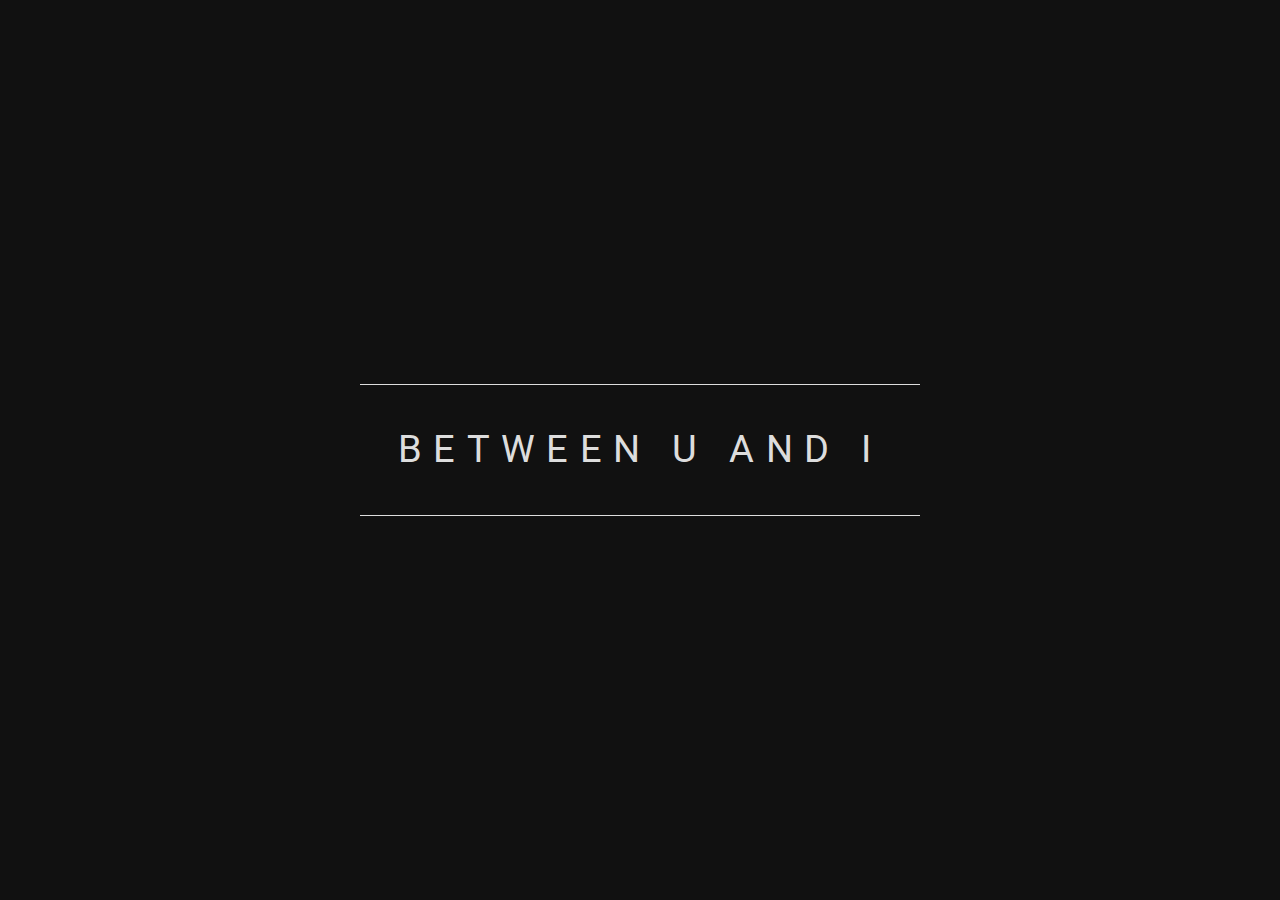
<file: index.html>
<!DOCTYPE html>
<html>
<head>
  <!-- Standard Meta -->
  <meta charset="utf-8" />
  <meta http-equiv="X-UA-Compatible" content="IE=edge,chrome=1" />
  <meta name="viewport" content="width=device-width, initial-scale=1.0, maximum-scale=1.0">

  <!-- Site Properities -->
  <title>Between U and I</title>

  <link href='http://fonts.googleapis.com/css?family=Roboto+Slab' rel='stylesheet' type='text/css'>
  <link href='http://fonts.googleapis.com/css?family=Roboto' rel='stylesheet' type='text/css'>

  <link rel="stylesheet" type="text/css" href="rainbow/themes/tomorrow-night.css">
  <link rel="stylesheet" type="text/css" href="main.css">
</head>

<body>


<div class="slides" id="presentation">
  <div class="slide">
    <h1>Between U and I</h1>
  </div>
  <div class="slide">
    <img src="images/logo.png" style="width: 40px;margin-bottom: 2em;">
    <p>I'm Jack. <br>The author of Semantic UI, an open source UI framework</p>
  </div>
  <div class="slide">
    <h3>&mdash; U and I &mdash;</h3>
    <h2>What I Believe</h2>
    <ul>
      <li>Design is most effective using a strategy of <b>progressive refinement</b> from prototypes</li>
      <!-- <li><b>Architecting UI</b> should be the first step in building websites</li> -->
      <!-- <li>This should be done by a single empowered <b>systems architect</b>, or a small cohesive group</li> -->
      <li>Consistent component design allows you to build websites that have <b>conceptual integrity</b>—an important feature of elegance in design</li>
      <li>The web has a finite number of design constraints that we are constantly solving as a community.</li>
      <li>UI design is <b>convergent</b>, moving towards a limited set of ui with universal affordances.</li>
      <li>Because design converges iterating from UI prototypes through a process of <b>progressive refinement</b> is superior to starting from a blank canvas</li>
    </ul>
  </div>


  <div class="slide">
    <!--
      In middle english term goom meant 'man'
      the -r- was added by false association with someone who works to take care of horses
      Noah Webster fought to keep `bridegoom' in his dictionary, even though no one used the word anymore
    !-->
    <h3>&mdash; Convergence &mdash;</h3>
    <h2>Design outside the Vacuum</h2>
    <ul>
      <li>Currently the world has <b>3.1 billion active internet users</b></li>
      <li>And <b>968,000</b> websites. (Source Real Time Statistics Project)</li>
      <li>Thats a lot of iteration on design principles.</li>
      <li>We're all solving the same design problems and getting better at it</li>
      <li>Language now exists for basically every part of a website where there wasn't before.</li>
      <li>New UI emerges and
        <ul>
          <li><b>Disappear</b> - Marquee</li>
          <li><b>Refine</b> - Lightbox -> (Photo Zoom & Modal)</li>
          <li><b>Emerge</b> - Sidebar / Offcanvas, Sticky Menu</li>
        </ul>
      </li>
      <li>There's no way these can be encoded into W3C standards</li>
      <li>The only way to keep up is to catalog common usage and create libraries</li>
      <li>Prescriptivist / Descriptivist Dilemma
        <ul>
          <li>Nimrod</li>
          <li>Groom / Groomsman</li>
        </ul>
      </li>
    </ul>
  </div>
  <div class="slide">
    <h3>&mdash; Conceptual Integrity &mdash;</h3>
    <h2>UI Convergence</h2>
    <ul class="across">
      <li>Accordion</li>
      <li>Activity Feed</li>
      <li>Advertisement</li>
      <li>Autocomplete Search</li>
      <li>Blockquote</li>
      <li>Breadcrumb</li>
      <li>Button</li>
      <li>Calendar</li>
      <li>Card</li>
      <li>Carousel</li>
      <li>Charts</li>
      <li>Checkbox</li>
      <li>Codeblock</li>
      <li>Comment</li>
      <li>Container</li>
      <li>Date Picker</li>
      <li>Dimmer</li>
      <li>Divider</li>
      <li>Drag & Drop</li>
      <li>Dropdown</li>
      <li>Embed</li>
      <li>File Upload</li>
      <li>Filterable Table / Data-Grid</li>
      <li>Form</li>
      <li>Grid</li>
      <li>Growl/Toast</li>
      <li>Header</li>
      <li>Icon</li>
      <li>Image</li>
      <li>In-Place Content Editor</li>
      <li>Input</li>
      <li>Input</li>
      <li>Item</li>
      <li>Label</li>
      <li>List</li>
      <li>Loader</li>
      <li>Masked Input</li>
      <li>Menu</li>
      <li>Message</li>
      <li>Modal</li>
      <li>Nag</li>
      <li>Onboarding Guide</li>
      <li>Photo Zoom / Gallery</li>
      <li>Plan Selector</li>
      <li>Popup</li>
      <li>Progress</li>
      <li>Rail</li>
      <li>Rating</li>
      <li>Resizable Pane</li>
      <li>Rich Text Editor</li>
      <li>Right Click (Context Menu)</li>
      <li>Segment</li>
      <li>Shape</li>
      <li>Sidebar</li>
      <li>Slider / Range</li>
      <li>Sortable Lists</li>
      <li>Sortable Table</li>
      <li>Spinbox </li>
      <li>Statistic</li>
      <li>Step</li>
      <li>Sticky Menu</li>
      <li>Tab</li>
      <li>Table</li>
      <li>Testimonial</li>
      <li>Text Area </li>
      <li>Video Player</li>
    </ul>
  </div>

  <div class="slide">
    <h3>&mdash; Conceptual Integrity &mdash;</h3>
    <h2>Progressive Refinement</h2>
    <blockquote>
      <p>[Progressive truthfulness] is perhaps a better way to build models of physical objects...Start with a model that is fully detailed but only resembles what is wanted. Then, one adjusts one attribute after another, bringing the result ever closer to the mental vision of the new creation, or to the real properties of a real-world object</p>

      <p>...Starting with exemplars that themselves have consistency of style ensures that such consistency is the designer's to lose.</p>
      <p><b>Frederick Brooks - The Design of Design</b></p>
    </blockquote>
  </div>
  <div class="slide">
    <h3>&mdash; From Scratch &mdash;</h3>
    <h2>The Myth of the Blank Canvas</h2>
    <p class="bullet">Lets make a selection dropdown from scratch!</p>
    <ul>
      <li>What if user is at bottom of screen?</li>
      <li>How many elements before a scrollbar appears?</li>
      <li>What about animation?</li>
      <li>How do you handle touch?</li>
      <li>How do you handle sub-categories?</li>
      <li>...now let's do all that while supporting multiple selections!</li>
      <li>...and add user tagging</li>
      <li>...and remote data sources!</li>
    </ul>
    <h3 class="bullet" style="margin-top:1em;"><b>Don't do it!</b></h3>
  </div>
  <div class="slide">
    <h3>&mdash; Conceptual Integrity &mdash;</h3>
    <h2>Semantic UI Way</h2>
    <ul>
      <li>Everything arbitrary is a setting!</li>
      <li>
        <pre><code data-language="javascript">
        $('.ui.popup')
          .popup({
            position   : 'top left',
            transition : 'scale',
            duration   : 500
          })
        ;
        </code></pre>
      <li>Start from useful netural prototypes</li>
      <li>Refine by adjusting variables to bring your prototype closer to your brand</li>
      <li>All components inherit from site-wide default "baseline" variables</li>
    </ul>
  </div>
<!--   <div class="slide">
    <h3>&mdash; Conceptual Integrity &mdash;</h3>
    <h2>For The Startup</h2>
      <li>Most of creating websites is building layouts (production)</li>
      <li>
      <li>For smaller startups, compentized design through UI planning is critical because
        <ul>
          <li><b>High volatility</b>of staffing (people come and go)</li>
          <li>Your team needs to build super fast.</li>
          <li><b>Empower</b> junior developers, first time</li>
        </ul>
      </li>
      <li>For larger companies (and future unicorns) singular UI is also critical.
        <ul>
          <li>Lots of disparate products need one unified brand</li>
          <li>
        </ul>
      </li>
  </div> -->

</div>

<!--
    <h2 class="single-words">Overview</h2>
    &mdash;
!-->




<script src="javascript/bespoke.js"></script>
<script src="javascript/bespoke-bullets.js"></script>
<script src="javascript/bespoke-classes.js"></script>
<script src="javascript/bespoke-hash.js"></script>
<script src="javascript/bespoke-keys.js"></script>
<script src="javascript/bespoke-progress.js"></script>
<script src="javascript/bespoke-scale.js"></script>
<script src="javascript/bespoke-theme-nebula.js"></script>
<script src="rainbow/rainbow.js"></script>
<script src="rainbow/languages/generic.js"></script>
<script src="rainbow/languages/css.js"></script>
<script src="rainbow/languages/html.js"></script>
<script src="rainbow/languages/javascript.js"></script>
<script src="rainbow/languages/shell.js"></script>
<script src="main.js"></script>
</body>
</html>
</file>
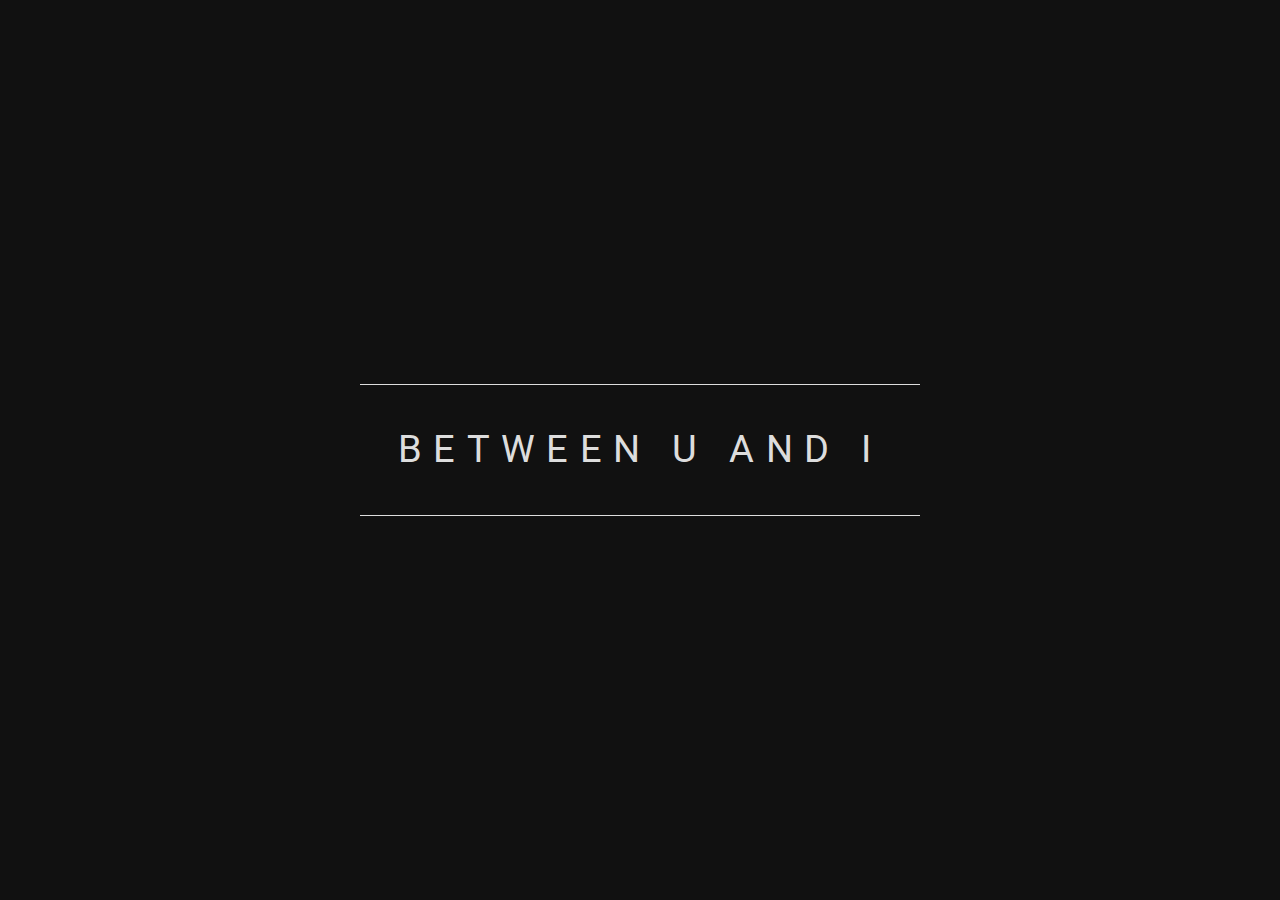
<file: language.html>
<!DOCTYPE html>
<html>
<head>
  <!-- Standard Meta -->
  <meta charset="utf-8" />
  <meta http-equiv="X-UA-Compatible" content="IE=edge,chrome=1" />
  <meta name="viewport" content="width=device-width, initial-scale=1.0, maximum-scale=1.0">

  <!-- Site Properities -->
  <title>Between U and I</title>

  <link href='http://fonts.googleapis.com/css?family=Roboto+Slab' rel='stylesheet' type='text/css'>
  <link href='http://fonts.googleapis.com/css?family=Roboto' rel='stylesheet' type='text/css'>

  <link rel="stylesheet" type="text/css" href="rainbow/themes/tomorrow-night.css">
  <link rel="stylesheet" type="text/css" href="main.css">
</head>

<body>


<div class="slides" id="presentation">
  <div class="slide">
    <h1>Between U and I</h1>
  </div>
  <div class="slide">
    <h3>&mdash; Overview &mdash;</h3>
    <h2>Where we're going</h2>
    <h4 class="bullet">Language</h4>
      <ul>
        <li>Natural vs Programming Languages</li>
        <li>Markup Languages</li>
        <li>"Creating" Language</li>
        <li>Encoding Meaning in Language</li>
        <li>Institutions and Web Anthropology</li>
      </ul>
    </li>
    <h4 class="bullet">Design</h4>
    <ul>
      <li>Design Processes</li>
      <li>Programmers / Cultural Predisposition</li>
      <li>Encoding Meaning in Language</li>
    </ul>
    <h4 class="bullet">Practice</h4>
    <ul>
      <li>The Mystique of the Blank Canvas</li>
      <li>UI First Design</li>
      <li>Progressive Refinement</li>
      <li>Designing at Scale</li>
      <li>What I'm Doing</li>
    </ul>
  </div>
  <div class="slide">
    <!--
      Notes
      internal system - nothing outside of 1s and 0s,

      cooking recipes - designed to tell a machine how to do something (usually incredibly complex)
       - typically top to bottom

      - explanation of demoscene
        - highly complex visual graphics (4k, 4096 bytes, 64kb)
        - Really complicated things can be encoded in what are small units of transmission
        - Generally the limitations for encoding are beyond limits of human comprehension (huffman, binary)

      Human Meaning
        - Number of programmers
          - That's about 0.004% of world's adult population (15-64)
          - 18.5 million people, 42% of these are hobbyists
          - Generally programming languages looking anything like english is for our convenience
          - Functional Programming, which elements side effects by representing all calculations as the product of functions (is insane)
        - Much of what we consider "pure programming" is dreadfully difficult for humans to understand (Functional Programming, Haskel, Monads)

      Only Source
        - Computers only create meaning through code

    !-->
    <h3>&mdash;Conditions of&mdash;</h3>
    <h2>Programming Languages</h2>
    <ul>
      <li>~65 years of history</li>
      <li>Representing meaning for <b>closed internal systems</b></li>
      <li>Designed to tell a machine to do something "cooking recipes"</li>
      <li>Are highly terse encoders of abstraction (logical arrangement)
        <ul>
          <li>
            4k Demo Scene
            <br>
            <img src="images/4kdemo.gif" style="max-height:10vh;">
          </li>
        </ul>
      </li>
      <li>Are not optimizing for expressing <em>human</em> meaning
        <ul>
          <li>Approximately 0.004% of adults in the world can code (2003 ICT study) in the world
          <li>Math Theory - FP, Haskel</li>
          <li>Beyond Comprehension (Encoding, Binary, Huffman, etc)</li>
        </ul>
      </li>
      <li>The <em>only source</em> for encoding meaning for machines</li>
    </ul>
  </div>
  <div class="slide">
    <!--

      Natural
      - Homo sapien 150-200k years (About )
      - Proto-language perhaps with Homo Habilis (1.5-2.8 million years ago)

      - Only source for meaning
        - thinking requires language)
      - Actual encoding of meaning is chemical
      - What do i mean by "abstraction" (hidden units of calculation)
    !-->
    <h3>&mdash;Conditions of&mdash;</h3>
    <h2>Natural Languages</h2>
    <ul>
      <li>Approx (200,000 ?) years of history</li>
      <li>Poor at representing abstraction (logic)
        <ul>
          <li>What is love?</li>
          <li>How do you tie a shoe?</li>
        </ul>
      </li>
      <li>Great at describing physical arrangement (more later)</li>
      <li>The only source for <b>conveying meaning</b> for humans</li>
    </ul>
  </div>
  <div class="slide">
    <!--
      Nouns - What is a horse?
        - One legged horse is still a horse
        - Dead horse
      Plurality - all three men are tall
      Modifiers - Tallness (although an abstraction) is still understood as a separate concept, although it specifically has no meaning (small ant, small planet)
      Context - Preposition "in" divides a sentence, related words generally share sentence position
    !-->
    <h3>&mdash;Benefits of&mdash;</h3>
    <h2>Natural Languages</h2>
    <li>Describe physicality <b>incredibly well</b></li>
      <ul>
        <li>Three tall men in a room
          <ul>
            <li>Nouns (Prototype)</li>
            <li>Modifiers (Refinements/Adjustments from Prototype)</li>
            <li>Plurality (Simplified conceptual replication)</li>
            <li>Context (Additional Emphasis / Conceptual De-cluttering)</li>
            <li>Encoding length 6 words!
          </ul>
        </li>
        <li>Words are designed to optimize encoding of meaning given our "bandwidth" (working memory)</li>
          <ul>
            <li>Removes unnecessary detail. "Three tall legs attached to torsos attached to heads"</li>
            <li>Provide "optimal working units" for humans, "wordsmithing" (iceberg)</li>
            <li>Word order and sentence position matters, words have meaning <em>in context</em></li>
            <li>Removes unnecessary detail. "Three tall legs attached to torsos attached to heads"</li>
          </ul>
        </li>
        <li>Are selected for conceptual precision
          <ul>
            <li>We can speak about 160 words per minute</li>
            <li>Too many words and we can be really precise, but it would take forever</li>
            <li>Too few we risk being misunderstood</li>
          </ul>
        </li>
        <li>Designed for representing <b>constantly evolving external systems</b>
          <ul>
            <li>Determined by <b>ecological validity</b>. Words are removed, added as they need to be to cover changes in environment</li>
            <li>Evolves collectively through changes in usage / adoption</li>
            <li>Provide "optimal working units" for humans, "wordsmithing" (iceberg)</li>
            <li>Word order and sentence position matters, words have meaning <em>in context</em></li>
            <li>Are selected for terseness (we can speak about 160 words per minute)</li>
        </li>

      </ul>
    </li>
    <li>Encoding meaning through natural language is like looking 200k years into the future of conceptual encoding</li>
  </div>

  <div class="slide">
    <h3>&mdash;How Does This Matter&mdash;</h3>
    <h2>Coding Takeaways</h2>
    <li>Exchange languages are selected for under the same constraints as language (vocal cords = baud modems)</li>
    <li>NL Words evolve to be the most salient representation of concepts for humans. </li>
    <li>Markup class names oddly resemble words in terms of descriptive function</li>
    <li>FE class names should use basic NL words to encode meaning</li>
  </div>

  <div class="slide">
    <h3>&mdash;Web Components&mdash;</h3>
    <h2>Web Nouns</h2>
    <ul>
      <li>Let's say you don't agree with any of the parallels.</li>
      <li>We can at least agree that the web is made up of smaller 'conceptual units of physicality'</li>
      <li>AKA UI Components</li>
    </ul>
  </div>

  <div class="slide">
    <h2>Design at Scale</h2>
    <h3>Empire State Building</h3>
    <ul>
      <li>How long to build? <b class="bullet">2 years, 3,400 workers</b></li>
      <li>How long to design? <b class="bullet">2 weeks, 1 guy (William F. Lamb)</b></li>
      <li>Most of the man-hours in creating large structures is just building the damn thing</li>
      <li>Production is <b>technical work</b> but "all the pieces should be there already".</li>
    </ul>
  </div>
</div>

<!--
    <h2 class="single-words">Overview</h2>
    &mdash;
!-->




<script src="javascript/bespoke.js"></script>
<script src="javascript/bespoke-bullets.js"></script>
<script src="javascript/bespoke-classes.js"></script>
<script src="javascript/bespoke-hash.js"></script>
<script src="javascript/bespoke-keys.js"></script>
<script src="javascript/bespoke-progress.js"></script>
<script src="javascript/bespoke-scale.js"></script>
<script src="javascript/bespoke-theme-nebula.js"></script>
<script src="rainbow/rainbow.js"></script>
<script src="rainbow/languages/generic.js"></script>
<script src="rainbow/languages/css.js"></script>
<script src="rainbow/languages/html.js"></script>
<script src="rainbow/languages/javascript.js"></script>
<script src="rainbow/languages/shell.js"></script>
<script src="main.js"></script>
</body>
</html>
</file>
<file: rainbow/themes/tomorrow-night.css>
/**
 * Tomorrow Night theme
 *
 * @author Chris Kempson
 * @author skim
 * @version 1.0.0
 */
pre {
    background-color: #1d1f21;
    word-wrap: break-word;
    margin: 0px;
    padding: 10px;
    color: #c5c8c6;
    font-size: 14px;
    margin-bottom: 20px;
}

pre, code {
    font-family: 'Monaco', courier, monospace;
}

pre .comment {
    color: #969896;
}

pre .variable.global, pre .variable.class, pre .variable.instance {
    color: #cc6666; /* red */
}

pre .constant.numeric, pre .constant.language, pre .constant.hex-color, pre .keyword.unit {
    color: #de935f; /* orange */
}

pre .constant, pre .entity, pre .entity.class, pre .support {
    color: #f0c674; /* yellow */
}

pre .constant.symbol, pre .string {
    color: #b5bd68; /* green */
}

pre .entity.function, pre .support.css-property, pre .selector {
    color: #81a2be; /* blue */
}

pre .keyword, pre .storage {
    color: #b294bb; /* purple */
}
</file>
<file: main.css>
body,
.bespoke-parent {
  font-family: 'Roboto', Arial, sans-serif !important;
  font-size: 14px;
}

h3 {
  font-family: 'Roboto Slab', serif;
  margin: 0em;
  font-size: 1em;
  color: #AAA !important;
}
h2 {
  margin: -0.05em 0em 0.5em;
}

pre {
  margin: 0;
  padding: 0;
}

b {
  color: #54C8FF;
}

li:before {
  opacity: 0.5;
  font-size: 9px;
  content: 'ಠ';
  position: relative;
  top: -1px;
  margin-right: 3px;
}

blockquote {
  text-align: left;
  max-width: 50%;
  font-style: italic;
  line-height: 1.4;
}
blockquote p {
  margin: 1em 0em;
}

.across {
  width: 100%;
}
.across li {
  float: left;
  width: 25%;
  margin: 0.2em 0em;
  padding: 0em;
}
.across li:nth-child(4n+1) {
  clear: left;
}
</file>
